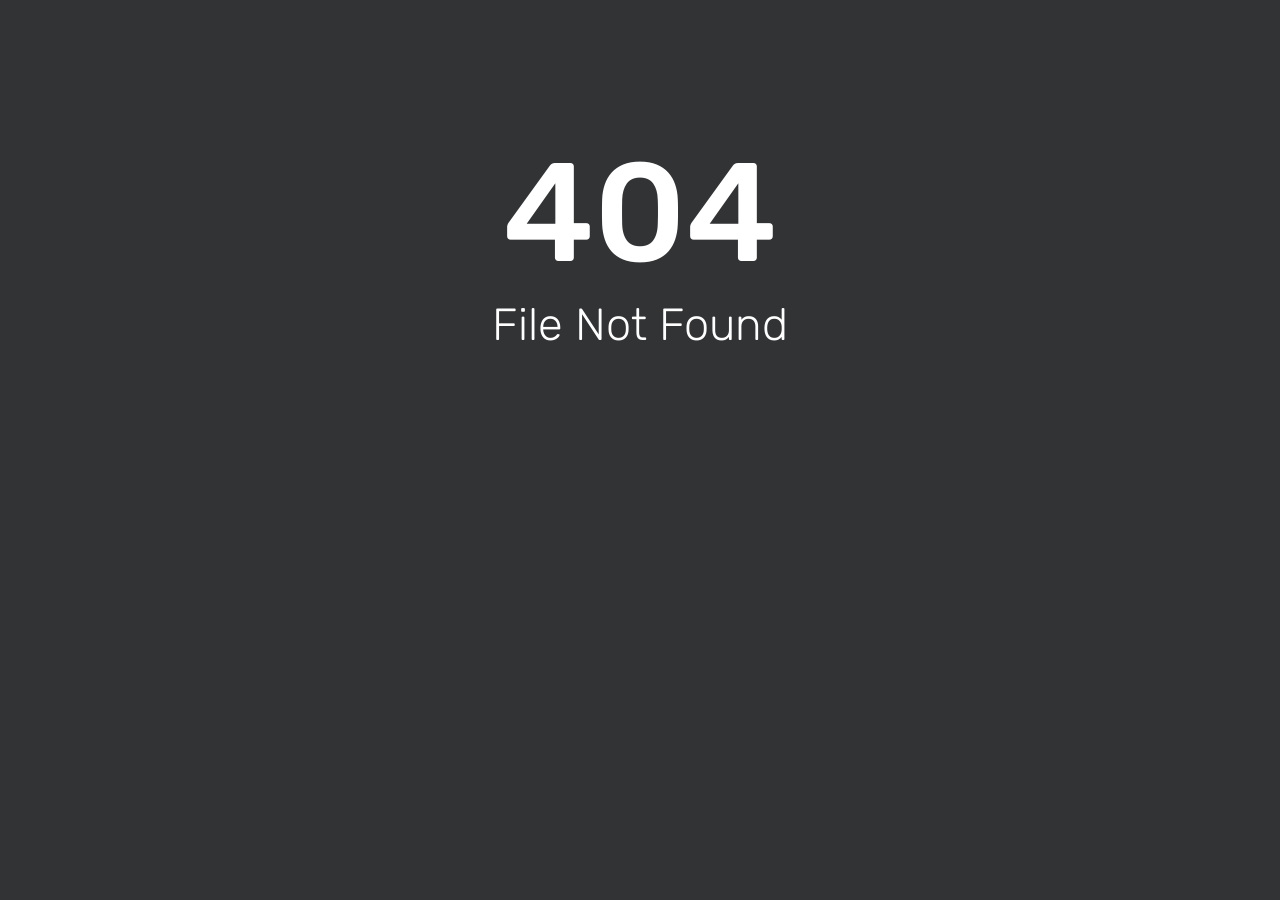
<file: assets/css/plugins/owl.video.play.html>
<html><head><title>404 - File Not Found</title><link href='//fonts.bunny.net/css?family=Rubik:300,400,500' rel='stylesheet' type='text/css'><style>html, body { width: 100%; margin: 0; padding: 0; text-align: center; font-family: 'Rubik'; background-repeat: no-repeat; background-position: bottom center; background-size: cover; color: white; height: 100%; background-color: #313335; } h1 {margin-bottom: 0px;font-weight: bold;font-size: 140px;font-weight: 500;padding-top: 130px;margin-bottom: -35px;}h2 {font-size: 45px;color: white; font-weight: 200;}</style></head><body><div id='content'><h1 style='margin-bottom: -35px;'>404</h1><h2>File Not Found</h2></div></body></html>
</file>
